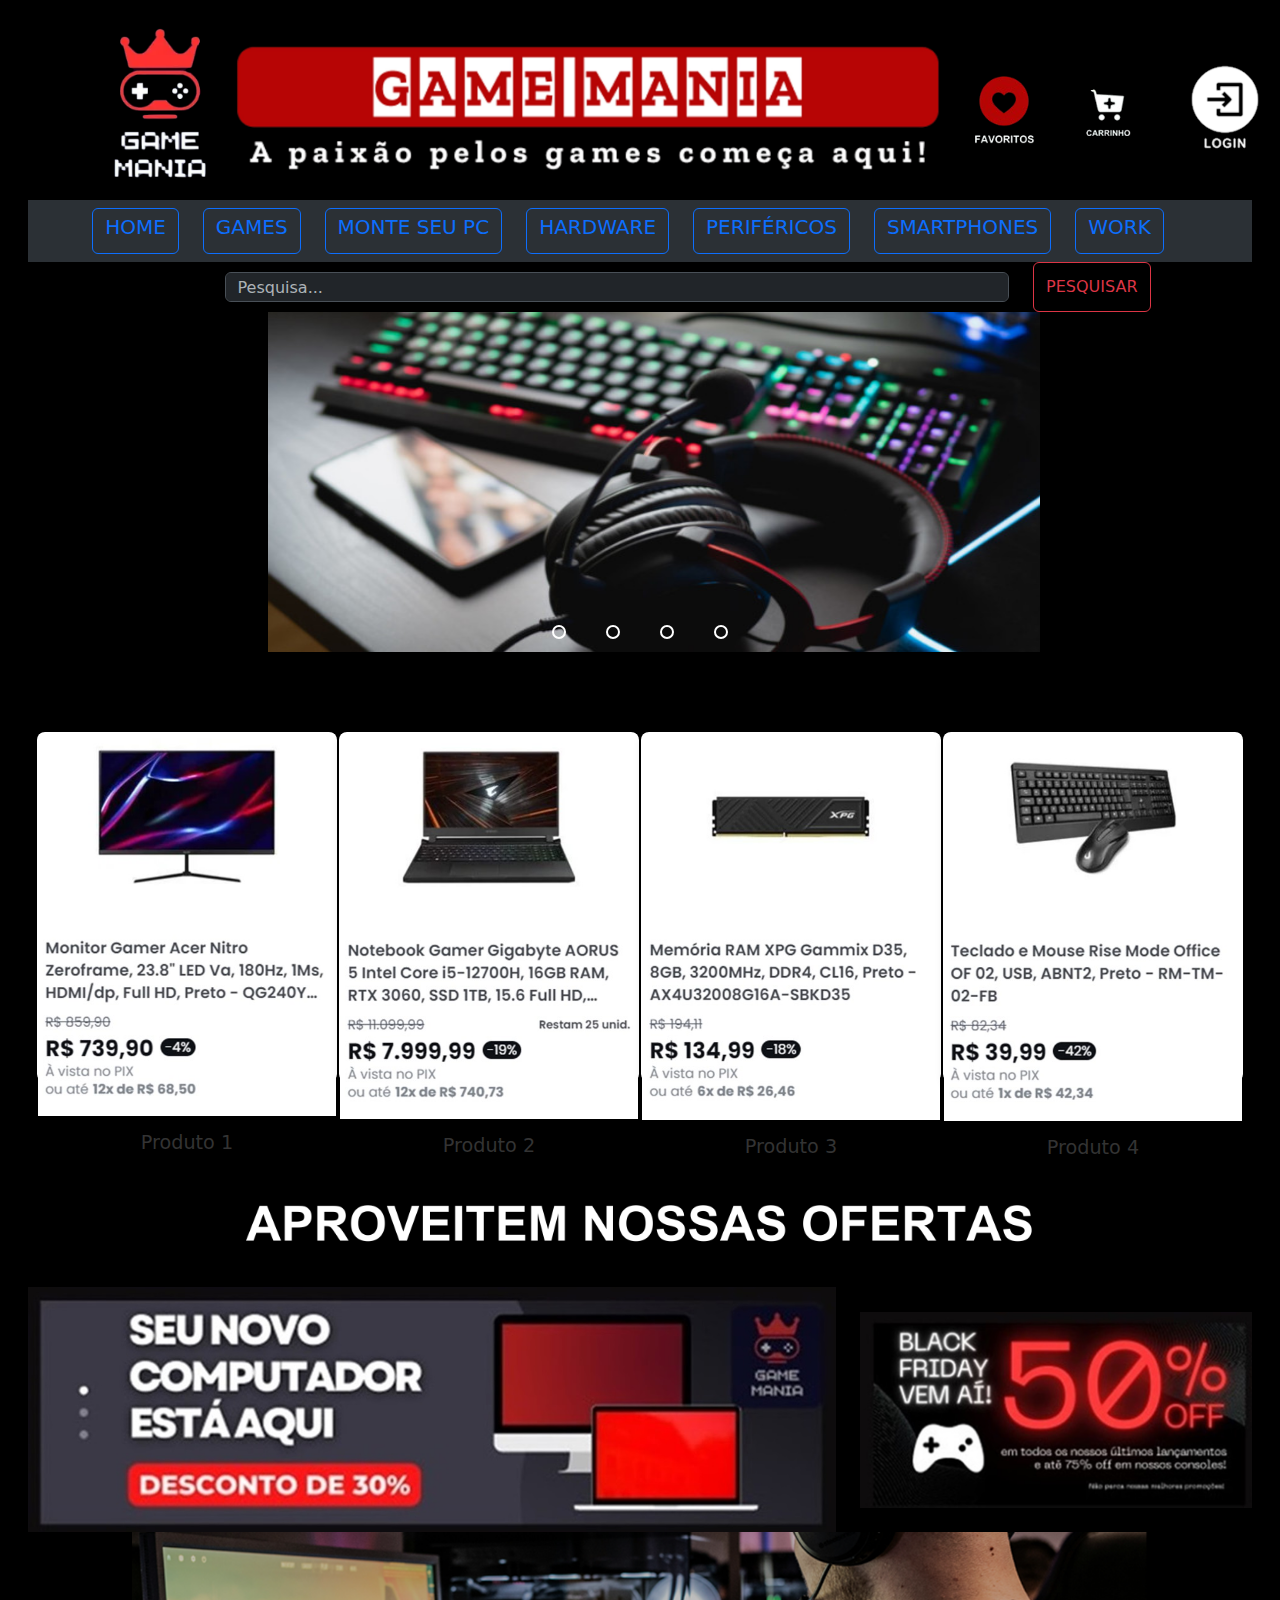
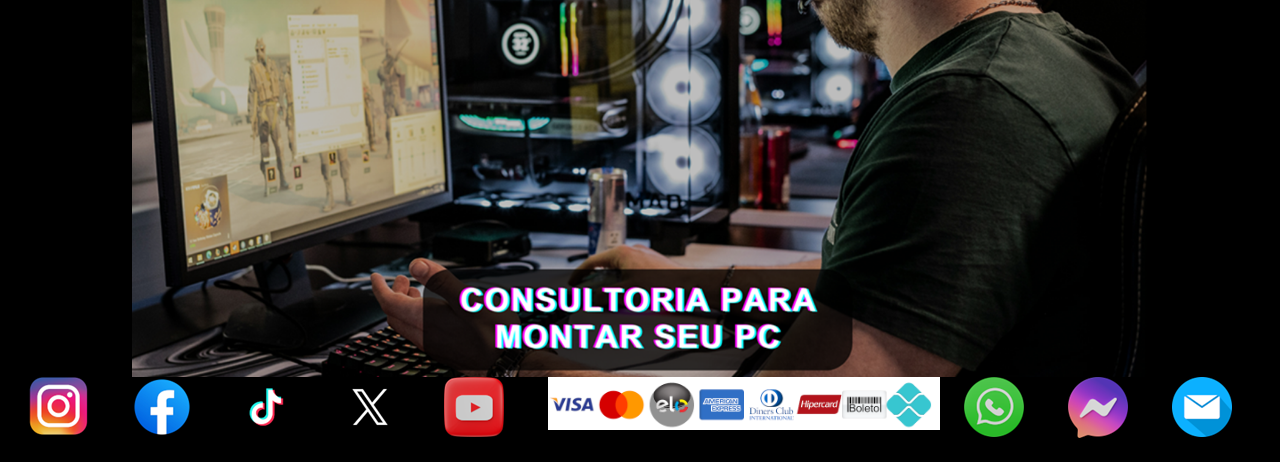
<file: index.html>
<!DOCTYPE html>
<html lang="pt-br" data-bs-theme="dark">

<head>
    <meta charset="utf-8">
    <meta name="viewport" content="width=device-width, initial-scale=1.0">
    <link rel="shortcut icon" href="Img/favicon.ico" type="icone-ico">
    <title>Game Mania</title>
    <meta name="description" content="Game Mania, Loja de Games e Tecnologia.">
    <meta name="keywords" content="Games, PC, Celular, Geek, Tecnologia">
    <meta name="author" content="Dany Cristina">
    <meta name="viewport" content="Width=device-width, initial-scale=1">
    <link href="https://cdn.jsdelivr.net/npm/bootstrap@5.3.3/dist/css/bootstrap.min.css" rel="stylesheet"
        integrity="sha384-QWTKZyjpPEjISv5WaRU9OFeRpok6YctnYmDr5pNlyT2bRjXh0JMhjY6hW+ALEwIH" crossorigin="anonymous">
    <link rel="stylesheet" type="text/css" href="css/style.css">
    <style>
        img:hover {
            opacity: 0.9;
        }
    </style>

</head>

<!--Consegui aplicar a cor preta no background-->
<body class="p-3 mb-2 bg-black">
    <script src="https://cdn.jsdelivr.net/npm/bootstrap@5.3.3/dist/js/bootstrap.bundle.min.js"
        integrity="sha384-YvpcrYf0tY3lHB60NNkmXc5s9fDVZLESaAA55NDzOxhy9GkcIdslK1eN7N6jIeHz"
        crossorigin="anonymous"></script>
    <header>
        <!--Cabeçalho-->
        <div class="container-fluid">
            <div class="row justify-content-md-center">
                <div class="col-2">
                    <a href="index.html" class="logo"><img src="Img/logoGM.png" alt="logo" class="img-fluid"></a>
                    </div>
                <div class="col-7 align-self-center">
                    <img src="Img/slogan.png" class="img-fluid" alt="Imagem responsiva"></a>
                </div>
                <div class="col-1 align-self-center">
                    <a href="construcao.html"><img src="Img/favorito1.png" alt="iconeCab1" class="img-fluid"></a>
                </div>
                <div class="col-1 align-self-center">
                    <div class="cart">
                        <img src="Img/compra1.png" alt="iconeCab2" class="img-fluid">
                        <div class="cart-popup">Sem produtos adicionados no carrinho</div>
                    </div>
                </div>
                <div class="col-1 align-self-center">
                    <div id="loginSection">
                        <!-- Botão de Login ou Imagem do Usuário -->
                        <!-- Botão de Login agora como link -->
                        <a href="login.html" id="loginButton" class="button"><img src="Img/loginButton.png" class="img-fluid"></a>
                    </div>
                </div>
            </div>
        </div>
    </header>

    <!--Menu Responsivo-->
    <div class="container-fluid">
        <nav class="navbar bg-body-tertiary">
            <form class="container-fluid justify-content-md-center">
                <button class="btn btn-outline-primary me-4" type="button"><a class="nav-link" href="index.html">
                        <h5>HOME</h5>
                    </a></button>
                <button class="btn btn-outline-primary me-4" type="button"><a class="nav-link" href="construcao.html">
                        <h5>GAMES</h5>
                    </a></button>
                <button class="btn btn-outline-primary me-4" type="button"><a class="nav-link" href="construcao.html">
                        <h5>MONTE SEU PC</h5>
                    </a></button>
                <button class="btn btn-outline-primary me-4" type="button"><a class="nav-link" href="construcao.html">
                        <h5>HARDWARE</h5>
                    </a></button>
                <button class="btn btn-outline-primary me-4" type="button"><a class="nav-link" href="construcao.html">
                        <h5>PERIFÉRICOS</h5>
                    </a></button>
                <button class="btn btn-outline-primary me-4" type="button"><a class="nav-link" href="construcao.html">
                        <h5>SMARTPHONES</h5>
                    </a></button>
                <button class="btn btn-outline-primary me-4" type="button"><a class="nav-link" href="construcao.html">
                        <h5>WORK</h5>
                    </a></button>
            </form>
        </nav>
    </div>
    <!--Barra de Pesquisa-->
    <div class="container text-center">
        <div class="row justify-content-md-center">
            <div class="col-1"></div>
            <div class="col-10">
                <form class="d-flex" role="search">
                    <input class="form-control me-4" type="text" placeholder="Pesquisa..." id="searchInput" onkeyup="searchProducts()">
                    <button class="btn btn-outline-danger" type="submit">PESQUISAR</button>
                </form>
            </div>
            <div clas="col-1"></div>
        </div>
    </div>
    <!--Carrossel-->
    <div class="container-fluid">
        <div class="row justify-content-md-center">

            <div class="slider">
                <div class="slides">
                    <!--Radio Buttons-->
                    <input type="radio" name="radio-btn" id="radio1">
                    <input type="radio" name="radio-btn" id="radio2">
                    <input type="radio" name="radio-btn" id="radio3">
                    <input type="radio" name="radio-btn" id="radio4">
                    <!--Fim Radio Buttons-->

                    <!--Slides images-->
                    <div class="slide first">
                        <img src="Img/image1.jpg" alt="imagem1" />
                    </div>
                    <div class="slide">
                        <img src="Img/image2.jpg" alt="imagem2" />
                    </div>
                    <div class="slide">
                        <img src="Img/image3.jpg" alt="imagem3" />
                    </div>
                    <div class="slide">
                        <img src="Img/image4.jpg" alt="imagem4" />
                    </div>
                    <!--Fim Slides images-->
                    <!--Navigation auto-->
                    <div class="navigation-auto">
                        <div class="auto-btn1"></div>
                        <div class="auto-btn2"></div>
                        <div class="auto-btn3"></div>
                        <div class="auto-btn4"></div>
                        <!--Fim Navigation auto-->
                    </div>
                </div>
                <div class="manual-navigation">
                    <label for="radio1" class="manual-btn"></label>
                    <label for="radio2" class="manual-btn"></label>
                    <label for="radio3" class="manual-btn"></label>
                    <label for="radio4" class="manual-btn"></label>
                </div>
            </div>
        </div>
    </div>

     <!-- Produtos -->
     <section class="products">
        <div class="products-container" id="productsContainer">
        <div class="card" data-name="Produto 1">
            <img src="Img/oferta1.jpg" alt="Produto 1" class="card-img-top">
            <div class="card-body">
                <h5 class="card-title">Produto 1</h5>
            </div>
        </div>
        <div class="card" data-name="Produto 2">
            <img src="Img/oferta2.jpg" alt="Produto 2" class="card-img-top">
            <div class="card-body">
                <h5 class="card-title">Produto 2</h5>
            </div>
        </div>
        <div class="card" data-name="Produto 3">
            <img src="Img/oferta3.jpg" alt="Produto 3" class="card-img-top">
            <div class="card-body">
                <h5 class="card-title">Produto 3</h5>
            </div>
        </div>
        <div class="card" data-name="Produto 4">
            <img src="Img/oferta4.jpg" alt="Produto 4" class="card-img-top">
            <div class="card-body">
                <h5 class="card-title">Produto 4</h5>
            </div>
        </div>
        <!-- Coloquei os códigos de acordo com o exemplo da aula para a funcionalidade da barra de pesquisa, mas ainda não está funcionando -->
    </div>
    </section>

    <!--Ofertas com o Bootstrap -->
    <div class="container-fluid">
        <div class="row justify-content-md-center">
            <div class="col-2"></div>
            <div class="col-8">
                <img src="Img/ofertatitulo.png" alt="ofertatitulo" class="img-fluid">
            </div>
            <div class="col-2"></div>
        </div>
    </div>
      
    <!--Banners com o bootstrap-->
    <div class="container-fluid">
        <div class="row justify-content-md-center">
            <div class="col-8 align-self-center">
                <img src="Img/banner2.jpg" alt="banner2" class="img-fluid">
            </div>
            <div class="col-4 align-self-center">
                <img src="Img/banner3.jpg" alt="banner3" class="img-fluid">
            </div>
        </div>
    </div>

    <!--Atualizei o banner de montagem de pc e coloquei as ofertas entre ele e os outros banners-->
    <div class="container-fluid">
        <div class="row justify-content-md-center">
            <div class="col-1"></div>
            <div class="col-10">
                <img src="Img/montarpc.png" alt="montarpc" class="img-fluid">
            </div>
            <div class="col-1"></div>
        </div>
    </div>
    
      <footer>
        <!--Rodapé com os icones clicáveis-->
        <div class="container-fluid">
            <div class="row justify-content-md-center">
                <div class="col-1">
                    <a href="https://www.instagram.com/" target="_blank"><img src="Img/icon_insta.png" alt="logo" class="img-fluid"></a>
                </div>
                <div class="col-1">
                    <a href="https://web.facebook.com/login/?locale=pt_BR&_rdc=1&_rdr#" target="_blank"><img src="Img/icon_face.png" alt="logo" class="img-fluid"></a>
                </div>
                <div class="col-1">
                    <a href="https://www.tiktok.com/login?lang=pt-BR&redirect_url=https%3A%2F%2Fwww.tiktok.com%2Fupload%3Flang%3Dpt-BR" target="_blank"><img src="Img/icon_Tiktok.png" alt="logo" class="img-fluid"></a>
                </div>
                <div class="col-1">
                    <a href="https://x.com/i/flow/login?input_flow_data=%7B%22requested_variant%22%3A%22eyJteCI6IjIifQ%3D%3D%22%7D" target="_blank"><img src="Img/icon_TwiterX.png" alt="logo" class="img-fluid"></a>
                </div>
                <div class="col-1">
                    <a href="https://www.youtube.com/" target="_blank"><img src="Img/icon_Youtube.png" alt="logo" class="img-fluid"></a>
                </div>
                <div class="col-4">
                    <img src="Img/Formas de Pag.png" class="img-fluid" alt="Imagem responsiva">
                </div>
                <div class="col-1 align-self-center">
                    <a href="https://web.whatsapp.com/" target="_blank"><img src="Img/icon_WhatsApp.png" alt="iconeCab" class="img-fluid"></a>
                </div>
                <div class="col-1 align-self-center">
                    <a href="https://www.messenger.com/login/password/" target="_blank"><img src="Img/icon_Messenger.png" alt="iconeCab1" class="img-fluid"></a>
                </div>
                <div class="col-1 align-self-center">
                    <a href="https://accounts.google.com/AccountChooser/signinchooser?service=mail&continue=https%3A%2F%2Fmail.google.com%2Fmail%2F&flowName=GlifWebSignIn&flowEntry=AccountChooser&ec=asw-gmail-globalnav-signin&ddm=1" target="_blank"><img src="Img/icon_Mail.png" alt="iconeCab2" class="img-fluid"></a>
                </div>
            </div>
        </div>
    </footer>


    <script src="https://code.jquery.com/jquery-3.6.0.min.js"></script>
    <script src="js/script.js"></script>
</body>

</html>
</file>
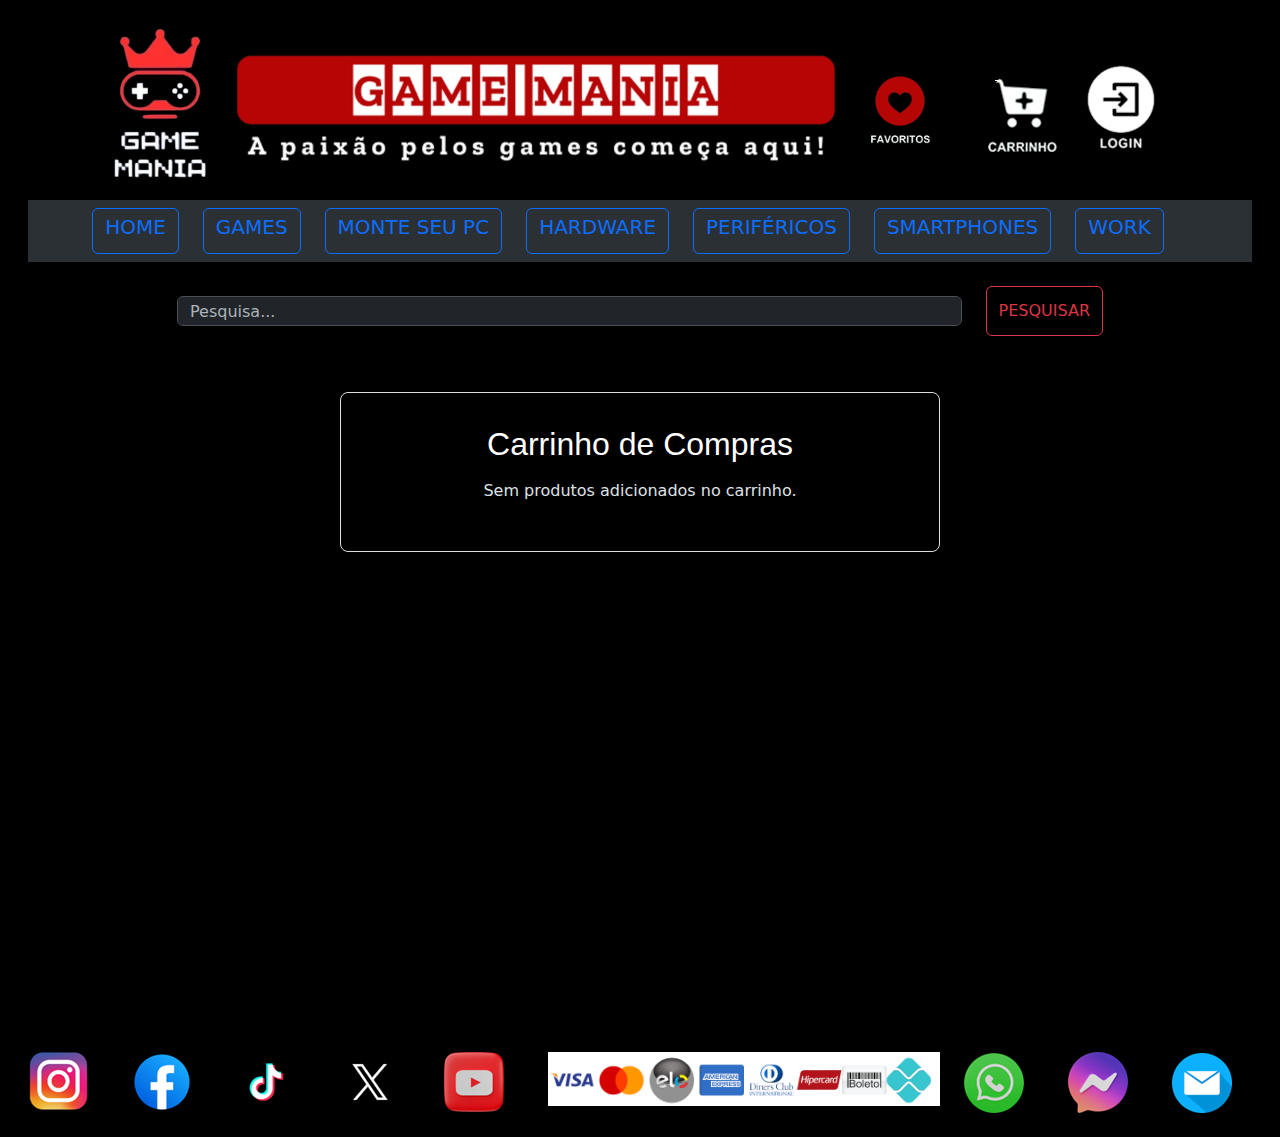
<file: cart.html>
<!DOCTYPE html>
<html lang="pt-br" data-bs-theme="dark">

<head>
    <meta charset="utf-8">
    <meta name="viewport" content="width=device-width, initial-scale=1.0">
    <link rel="shortcut icon" href="Img/favicon.ico" type="icone-ico">
    <title>Game Mania</title>
    <meta name="description" content="Game Mania, Loja de Games e Tecnologia.">
    <meta name="keywords" content="Games, PC, Celular, Geek, Tecnologia">
    <meta name="author" content="Dany Cristina">
    <meta name="viewport" content="Width=device-width, initial-scale=1">
    <link href="https://cdn.jsdelivr.net/npm/bootstrap@5.3.3/dist/css/bootstrap.min.css" rel="stylesheet"
        integrity="sha384-QWTKZyjpPEjISv5WaRU9OFeRpok6YctnYmDr5pNlyT2bRjXh0JMhjY6hW+ALEwIH" crossorigin="anonymous">
    <link rel="stylesheet" type="text/css" href="css/style.css">
    <style>
        img:hover {
            opacity: 0.9;
        }
    </style>

</head>

<!--Consegui aplicar a cor preta no background-->

<body class="p-3 mb-2 bg-black">
    <script src="https://cdn.jsdelivr.net/npm/bootstrap@5.3.3/dist/js/bootstrap.bundle.min.js"
        integrity="sha384-YvpcrYf0tY3lHB60NNkmXc5s9fDVZLESaAA55NDzOxhy9GkcIdslK1eN7N6jIeHz"
        crossorigin="anonymous"></script>    <header>
        <!--Cabeçalho-->
        <div class="container-fluid">
            <div class="row justify-content-md-center">
                <div class="col-2">
                    <a href="index.html" class="logo"><img src="Img/logoGM.png" alt="logo" class="img-fluid"></a>
                    </div>
                <div class="col-6 align-self-center">
                    <img src="Img/slogan.png" class="img-fluid" alt="Imagem responsiva"></a>
                </div>
                <div class="col-1 align-self-center">
                    <a href="construcao.html"><img src="Img/favorito1.png" alt="iconeCab1" class="img-fluid"></a>
                </div>
                <div class="col-1 align-self-center">
                    <div class="cart">
                        <img src="Img/compra1.png">
                        <div class="cart-popup">Sem produtos adicionados no carrinho</div>
                    </div>
                </div>
                <div class="col-2 align-self-center">
                    <div id="loginSection">
                        <!-- Botão de Login ou Imagem do Usuário -->
                        <!-- Botão de Login agora como link -->
                        <a href="login.html" id="loginButton" class="button"><img src="Img/loginButton.png"></a>
                    </div>
                </div>
            </div>
        </div>
    </header>

    <!--Fiz essa outra opção de menu porque a outra não ficou responsiva, tentei modificar para que ficasse, mas não consegui-->
    <!--Essa opção de menu não consegui ainda colocar a pesquisa na lateral, estou tentando-->
    <div class="container-fluid">
        <nav class="navbar bg-body-tertiary">
            <form class="container-fluid justify-content-md-center">
                <button class="btn btn-outline-primary me-4" type="button"><a class="nav-link" href="index.html">
                        <h5>HOME</h5>
                    </a></button>
                <button class="btn btn-outline-primary me-4" type="button"><a class="nav-link" href="construcao.html">
                        <h5>GAMES</h5>
                    </a></button>
                <button class="btn btn-outline-primary me-4" type="button"><a class="nav-link" href="construcao.html">
                        <h5>MONTE SEU PC</h5>
                    </a></button>
                <button class="btn btn-outline-primary me-4" type="button"><a class="nav-link" href="construcao.html">
                        <h5>HARDWARE</h5>
                    </a></button>
                <button class="btn btn-outline-primary me-4" type="button"><a class="nav-link" href="construcao.html">
                        <h5>PERIFÉRICOS</h5>
                    </a></button>
                <button class="btn btn-outline-primary me-4" type="button"><a class="nav-link" href="construcao.html">
                        <h5>SMARTPHONES</h5>
                    </a></button>
                <button class="btn btn-outline-primary me-4" type="button"><a class="nav-link" href="construcao.html">
                        <h5>WORK</h5>
                    </a></button>
            </form>
        </nav>
    </div>
    <br>
    <div class="container text-center">
        <div class="row justify-content-md-center">
            <div clas="col-1"></div>
            <div class="col-10">
                <form class="d-flex" role="search">
                    <input class="form-control me-4" type="search" placeholder="Pesquisa..." aria-label="Search">
                    <button class="btn btn-outline-danger" type="submit">PESQUISAR</button>
                </form>
            </div>
            <div clas="col-1"></div>
        </div>
    </div>
    <br>

     <!-- Conteúdo do Carrinho -->
     <div class="cart-container">
        <h2>Carrinho de Compras</h2>
        <p>Sem produtos adicionados no carrinho.</p>
    </div>

        <footer>
        <!--Rodapé com os icones clicáveis-->
        <div class="container-fluid">
            <div class="row justify-content-md-center">
                <div class="col-1">
                    <a href="https://www.instagram.com/" target="_blank"><img src="Img/icon_insta.png" alt="logo" class="img-fluid"></a>
                </div>
                <div class="col-1">
                    <a href="https://web.facebook.com/login/?locale=pt_BR&_rdc=1&_rdr#" target="_blank"><img src="Img/icon_face.png" alt="logo" class="img-fluid"></a>
                </div>
                <div class="col-1">
                    <a href="https://www.tiktok.com/login?lang=pt-BR&redirect_url=https%3A%2F%2Fwww.tiktok.com%2Fupload%3Flang%3Dpt-BR" target="_blank"><img src="Img/icon_Tiktok.png" alt="logo" class="img-fluid"></a>
                </div>
                <div class="col-1">
                    <a href="https://x.com/i/flow/login?input_flow_data=%7B%22requested_variant%22%3A%22eyJteCI6IjIifQ%3D%3D%22%7D" target="_blank"><img src="Img/icon_TwiterX.png" alt="logo" class="img-fluid"></a>
                </div>
                <div class="col-1">
                    <a href="https://www.youtube.com/" target="_blank"><img src="Img/icon_Youtube.png" alt="logo" class="img-fluid"></a>
                </div>
                <div class="col-4">
                    <img src="Img/Formas de Pag.png" class="img-fluid" alt="Imagem responsiva">
                </div>
                <div class="col-1 align-self-center">
                    <a href="https://web.whatsapp.com/" target="_blank"><img src="Img/icon_WhatsApp.png" alt="iconeCab" class="img-fluid"></a>
                </div>
                <div class="col-1 align-self-center">
                    <a href="https://www.messenger.com/login/password/" target="_blank"><img src="Img/icon_Messenger.png" alt="iconeCab1" class="img-fluid"></a>
                </div>
                <div class="col-1 align-self-center">
                    <a href="https://accounts.google.com/AccountChooser/signinchooser?service=mail&continue=https%3A%2F%2Fmail.google.com%2Fmail%2F&flowName=GlifWebSignIn&flowEntry=AccountChooser&ec=asw-gmail-globalnav-signin&ddm=1" target="_blank"><img src="Img/icon_Mail.png" alt="iconeCab2" class="img-fluid"></a>
                </div>
            </div>
        </div>
    </footer>


    </div>
    <script src="https://code.jquery.com/jquery-3.6.0.min.js"></script>
    <script src="js/script.js"></script>
</body>

</html>
</file>
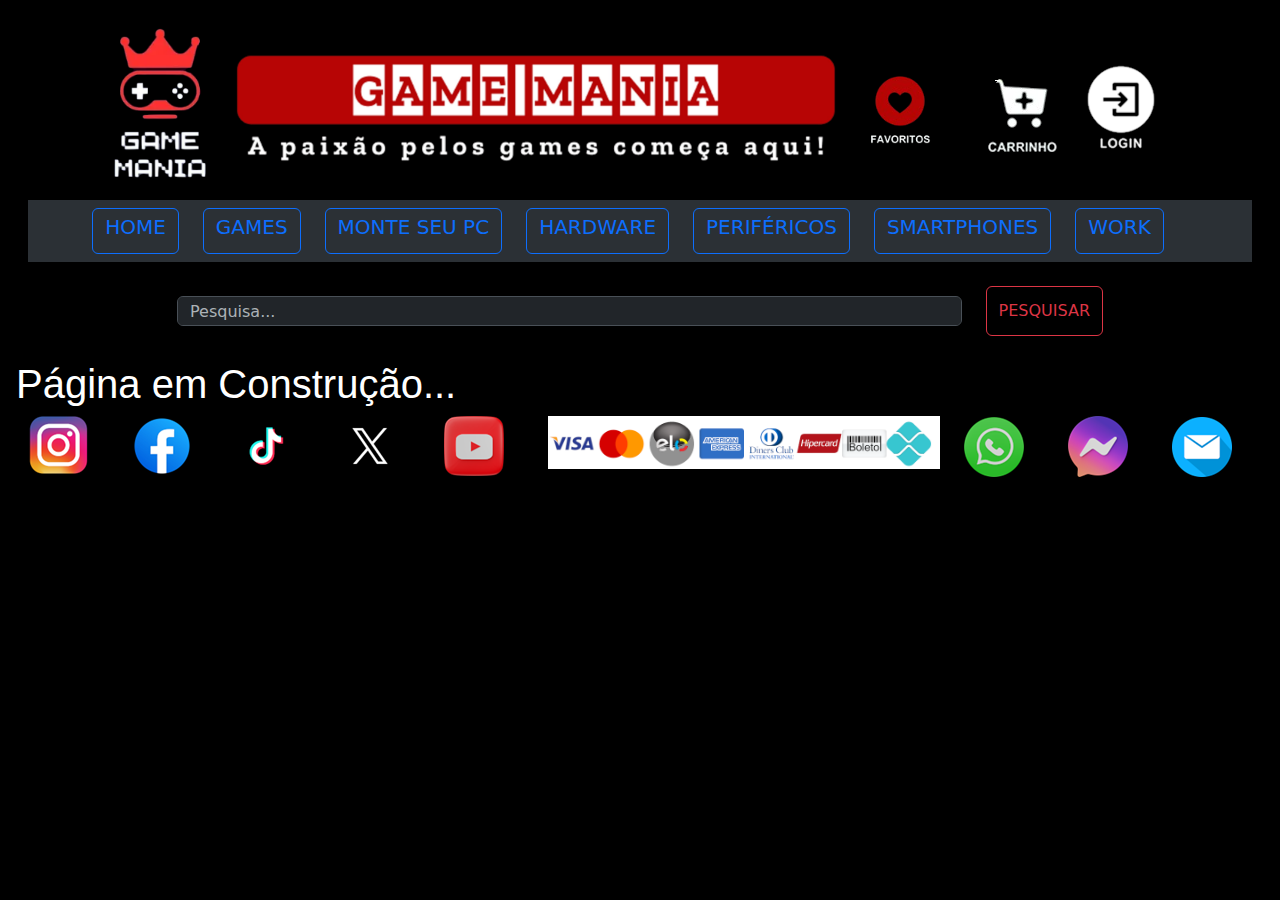
<file: construcao.html>
<!DOCTYPE html>
<html lang="pt-br" data-bs-theme="dark">

<head>
    <meta charset="utf-8">
    <meta name="viewport" content="width=device-width, initial-scale=1.0">
    <link rel="shortcut icon" href="Img/favicon.ico" type="icone-ico">
    <title>Game Mania</title>
    <meta name="description" content="Game Mania, Loja de Games e Tecnologia.">
    <meta name="keywords" content="Games, PC, Celular, Geek, Tecnologia">
    <meta name="author" content="Dany Cristina">
    <meta name="viewport" content="Width=device-width, initial-scale=1">
    <link href="https://cdn.jsdelivr.net/npm/bootstrap@5.3.3/dist/css/bootstrap.min.css" rel="stylesheet"
        integrity="sha384-QWTKZyjpPEjISv5WaRU9OFeRpok6YctnYmDr5pNlyT2bRjXh0JMhjY6hW+ALEwIH" crossorigin="anonymous">
    <link rel="stylesheet" type="text/css" href="css/style.css">
    <style>
        img:hover {
            opacity: 0.9;
        }
    </style>

</head>

<!--Consegui aplicar a cor preta no background-->

<body class="p-3 mb-2 bg-black">
    <script src="https://cdn.jsdelivr.net/npm/bootstrap@5.3.3/dist/js/bootstrap.bundle.min.js"
        integrity="sha384-YvpcrYf0tY3lHB60NNkmXc5s9fDVZLESaAA55NDzOxhy9GkcIdslK1eN7N6jIeHz"
        crossorigin="anonymous"></script>    <header>
        <!--Cabeçalho-->
        <div class="container-fluid">
            <div class="row justify-content-md-center">
                <div class="col-2">
                    <a href="index.html" class="logo"><img src="Img/logoGM.png" alt="logo" class="img-fluid"></a>
                    </div>
                <div class="col-6 align-self-center">
                    <img src="Img/slogan.png" class="img-fluid" alt="Imagem responsiva"></a>
                </div>
                <div class="col-1 align-self-center">
                    <a href="construcao.html"><img src="Img/favorito1.png" alt="iconeCab1" class="img-fluid"></a>
                </div>
                <div class="col-1 align-self-center">
                    <div class="cart">
                        <img src="Img/compra1.png">
                        <div class="cart-popup">Sem produtos adicionados no carrinho</div>
                    </div>
                </div>
                <div class="col-2 align-self-center">
                    <div id="loginSection">
                        <!-- Botão de Login ou Imagem do Usuário -->
                        <!-- Botão de Login agora como link -->
                        <a href="login.html" id="loginButton" class="button"><img src="Img/loginButton.png"></a>
                    </div>
                </div>
            </div>
        </div>
    </header>

    <!--Fiz essa outra opção de menu porque a outra não ficou responsiva, tentei modificar para que ficasse, mas não consegui-->
    <!--Essa opção de menu não consegui ainda colocar a pesquisa na lateral, estou tentando-->
    <div class="container-fluid">
        <nav class="navbar bg-body-tertiary">
            <form class="container-fluid justify-content-md-center">
                <button class="btn btn-outline-primary me-4" type="button"><a class="nav-link" href="index.html">
                        <h5>HOME</h5>
                    </a></button>
                <button class="btn btn-outline-primary me-4" type="button"><a class="nav-link" href="construcao.html">
                        <h5>GAMES</h5>
                    </a></button>
                <button class="btn btn-outline-primary me-4" type="button"><a class="nav-link" href="construcao.html">
                        <h5>MONTE SEU PC</h5>
                    </a></button>
                <button class="btn btn-outline-primary me-4" type="button"><a class="nav-link" href="construcao.html">
                        <h5>HARDWARE</h5>
                    </a></button>
                <button class="btn btn-outline-primary me-4" type="button"><a class="nav-link" href="construcao.html">
                        <h5>PERIFÉRICOS</h5>
                    </a></button>
                <button class="btn btn-outline-primary me-4" type="button"><a class="nav-link" href="construcao.html">
                        <h5>SMARTPHONES</h5>
                    </a></button>
                <button class="btn btn-outline-primary me-4" type="button"><a class="nav-link" href="construcao.html">
                        <h5>WORK</h5>
                    </a></button>
            </form>
        </nav>
    </div>
    <br>
    <div class="container text-center">
        <div class="row justify-content-md-center">
            <div clas="col-1"></div>
            <div class="col-10">
                <form class="d-flex" role="search">
                    <input class="form-control me-4" type="search" placeholder="Pesquisa..." aria-label="Search">
                    <button class="btn btn-outline-danger" type="submit">PESQUISAR</button>
                </form>
            </div>
            <div clas="col-1"></div>
        </div>
    </div>
    <br>
        <h1>Página em Construção...</h1>    <footer>
        <!--Rodapé com os icones clicáveis-->
        <div class="container-fluid">
            <div class="row justify-content-md-center">
                <div class="col-1">
                    <a href="https://www.instagram.com/" target="_blank"><img src="Img/icon_insta.png" alt="logo" class="img-fluid"></a>
                </div>
                <div class="col-1">
                    <a href="https://web.facebook.com/login/?locale=pt_BR&_rdc=1&_rdr#" target="_blank"><img src="Img/icon_face.png" alt="logo" class="img-fluid"></a>
                </div>
                <div class="col-1">
                    <a href="https://www.tiktok.com/login?lang=pt-BR&redirect_url=https%3A%2F%2Fwww.tiktok.com%2Fupload%3Flang%3Dpt-BR" target="_blank"><img src="Img/icon_Tiktok.png" alt="logo" class="img-fluid"></a>
                </div>
                <div class="col-1">
                    <a href="https://x.com/i/flow/login?input_flow_data=%7B%22requested_variant%22%3A%22eyJteCI6IjIifQ%3D%3D%22%7D" target="_blank"><img src="Img/icon_TwiterX.png" alt="logo" class="img-fluid"></a>
                </div>
                <div class="col-1">
                    <a href="https://www.youtube.com/" target="_blank"><img src="Img/icon_Youtube.png" alt="logo" class="img-fluid"></a>
                </div>
                <div class="col-4">
                    <img src="Img/Formas de Pag.png" class="img-fluid" alt="Imagem responsiva">
                </div>
                <div class="col-1 align-self-center">
                    <a href="https://web.whatsapp.com/" target="_blank"><img src="Img/icon_WhatsApp.png" alt="iconeCab" class="img-fluid"></a>
                </div>
                <div class="col-1 align-self-center">
                    <a href="https://www.messenger.com/login/password/" target="_blank"><img src="Img/icon_Messenger.png" alt="iconeCab1" class="img-fluid"></a>
                </div>
                <div class="col-1 align-self-center">
                    <a href="https://accounts.google.com/AccountChooser/signinchooser?service=mail&continue=https%3A%2F%2Fmail.google.com%2Fmail%2F&flowName=GlifWebSignIn&flowEntry=AccountChooser&ec=asw-gmail-globalnav-signin&ddm=1" target="_blank"><img src="Img/icon_Mail.png" alt="iconeCab2" class="img-fluid"></a>
                </div>
            </div>
        </div>
    </footer>
        <script src="https://code.jquery.com/jquery-3.6.0.min.js"></script>
        <script src="js/script.js"></script>
    </body>
</html>
</file>
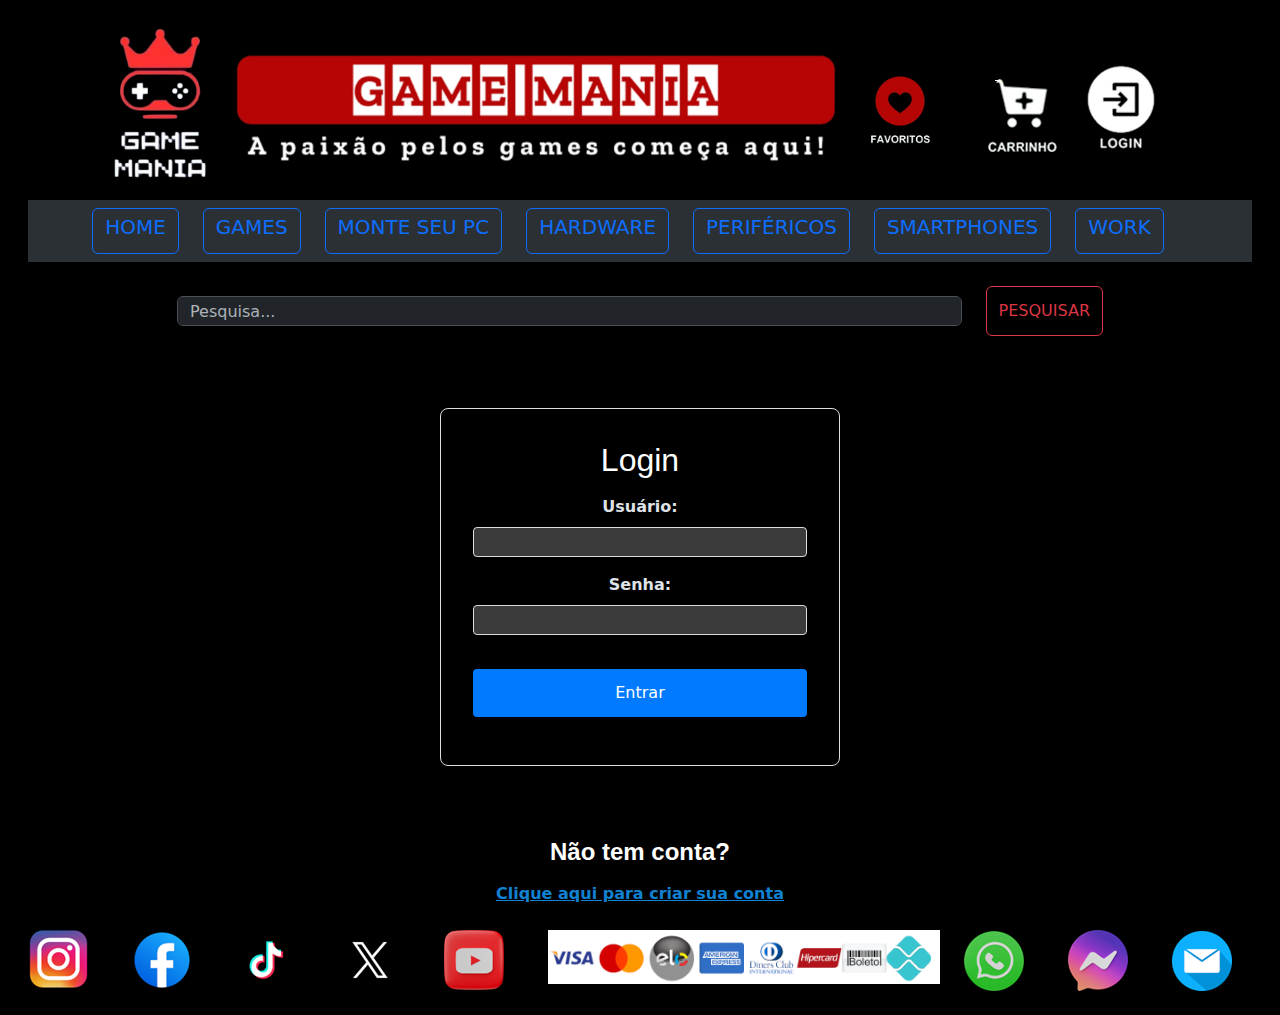
<file: login.html>
<!DOCTYPE html>
<html lang="pt-br" data-bs-theme="dark">

<head>
    <meta charset="utf-8">
    <meta name="viewport" content="width=device-width, initial-scale=1.0">
    <link rel="shortcut icon" href="Img/favicon.ico" type="icone-ico">
    <title>Game Mania</title>
    <meta name="description" content="Game Mania, Loja de Games e Tecnologia.">
    <meta name="keywords" content="Games, PC, Celular, Geek, Tecnologia">
    <meta name="author" content="Dany Cristina">
    <meta name="viewport" content="Width=device-width, initial-scale=1">
    <link href="https://cdn.jsdelivr.net/npm/bootstrap@5.3.3/dist/css/bootstrap.min.css" rel="stylesheet"
        integrity="sha384-QWTKZyjpPEjISv5WaRU9OFeRpok6YctnYmDr5pNlyT2bRjXh0JMhjY6hW+ALEwIH" crossorigin="anonymous">
    <link rel="stylesheet" type="text/css" href="css/style.css">
    <style>
        img:hover {
            opacity: 0.9;
        }
    </style>

</head>

<!--Consegui aplicar a cor preta no background-->

<body class="p-3 mb-2 bg-black">
    <script src="https://cdn.jsdelivr.net/npm/bootstrap@5.3.3/dist/js/bootstrap.bundle.min.js"
        integrity="sha384-YvpcrYf0tY3lHB60NNkmXc5s9fDVZLESaAA55NDzOxhy9GkcIdslK1eN7N6jIeHz"
        crossorigin="anonymous"></script>    <header>
        <!--Cabeçalho-->
        <div class="container-fluid">
            <div class="row justify-content-md-center">
                <div class="col-2">
                    <a href="index.html" class="logo"><img src="Img/logoGM.png" alt="logo" class="img-fluid"></a>
                    </div>
                <div class="col-6 align-self-center">
                    <img src="Img/slogan.png" class="img-fluid" alt="Imagem responsiva"></a>
                </div>
                <div class="col-1 align-self-center">
                    <a href="construcao.html"><img src="Img/favorito1.png" alt="iconeCab1" class="img-fluid"></a>
                </div>
                <div class="col-1 align-self-center">
                    <div class="cart">
                        <img src="Img/compra1.png">
                        <div class="cart-popup">Sem produtos adicionados no carrinho</div>
                    </div>
                </div>
                <div class="col-2 align-self-center">
                    <div id="loginSection">
                        <!-- Botão de Login ou Imagem do Usuário -->
                        <!-- Botão de Login agora como link -->
                        <a href="login.html" id="loginButton" class="button"><img src="Img/loginButton.png"></a>
                    </div>
                </div>
            </div>
        </div>
    </header>

    <!--Fiz essa outra opção de menu porque a outra não ficou responsiva, tentei modificar para que ficasse, mas não consegui-->
    <!--Essa opção de menu não consegui ainda colocar a pesquisa na lateral, estou tentando-->
    <div class="container-fluid">
        <nav class="navbar bg-body-tertiary">
            <form class="container-fluid justify-content-md-center">
                <button class="btn btn-outline-primary me-4" type="button"><a class="nav-link" href="index.html">
                        <h5>HOME</h5>
                    </a></button>
                <button class="btn btn-outline-primary me-4" type="button"><a class="nav-link" href="games.html">
                        <h5>GAMES</h5>
                    </a></button>
                <button class="btn btn-outline-primary me-4" type="button"><a class="nav-link" href="montar.html">
                        <h5>MONTE SEU PC</h5>
                    </a></button>
                <button class="btn btn-outline-primary me-4" type="button"><a class="nav-link" href="hardware.html">
                        <h5>HARDWARE</h5>
                    </a></button>
                <button class="btn btn-outline-primary me-4" type="button"><a class="nav-link" href="perifericos.html">
                        <h5>PERIFÉRICOS</h5>
                    </a></button>
                <button class="btn btn-outline-primary me-4" type="button"><a class="nav-link" href="celulares.html">
                        <h5>SMARTPHONES</h5>
                    </a></button>
                <button class="btn btn-outline-primary me-4" type="button"><a class="nav-link" href="hoffice.html">
                        <h5>WORK</h5>
                    </a></button>
            </form>
        </nav>
    </div>
    <br>
    <div class="container text-center">
        <div class="row justify-content-md-center">
            <div clas="col-1"></div>
            <div class="col-10">
                <form class="d-flex" role="search">
                    <input class="form-control me-4" type="search" placeholder="Pesquisa..." aria-label="Search">
                    <button class="btn btn-outline-danger" type="submit">PESQUISAR</button>
                </form>
            </div>
            <div clas="col-1"></div>
        </div>
    </div>
    <br>
        
                <div class="login-container">
                    <h2>Login</h2>
                    <form id="loginForm">
                        <label for="username">Usuário:</label>
                        <input type="text" id="username" name="username" required>
            
                        <label for="password">Senha:</label>
                        <input type="password" id="password" name="password" required>
            
                        <button type="submit">Entrar</button>
                        <p id="loginMessage" class="error-message"></p>
                    </form>
                </div>

                <br>

        <div class="conta">
            <p class="paragrafoConta">Não tem conta?</p> 
        </div>
        <div class="conta">
            <a class="link" href="index.html"><strong>Clique aqui para criar sua conta</strong></a>
        </div>

        <br>
    
            <footer>
        <!--Rodapé com os icones clicáveis-->
        <div class="container-fluid">
            <div class="row justify-content-md-center">
                <div class="col-1">
                    <a href="https://www.instagram.com/" target="_blank"><img src="Img/icon_insta.png" alt="logo" class="img-fluid"></a>
                </div>
                <div class="col-1">
                    <a href="https://web.facebook.com/login/?locale=pt_BR&_rdc=1&_rdr#" target="_blank"><img src="Img/icon_face.png" alt="logo" class="img-fluid"></a>
                </div>
                <div class="col-1">
                    <a href="https://www.tiktok.com/login?lang=pt-BR&redirect_url=https%3A%2F%2Fwww.tiktok.com%2Fupload%3Flang%3Dpt-BR" target="_blank"><img src="Img/icon_Tiktok.png" alt="logo" class="img-fluid"></a>
                </div>
                <div class="col-1">
                    <a href="https://x.com/i/flow/login?input_flow_data=%7B%22requested_variant%22%3A%22eyJteCI6IjIifQ%3D%3D%22%7D" target="_blank"><img src="Img/icon_TwiterX.png" alt="logo" class="img-fluid"></a>
                </div>
                <div class="col-1">
                    <a href="https://www.youtube.com/" target="_blank"><img src="Img/icon_Youtube.png" alt="logo" class="img-fluid"></a>
                </div>
                <div class="col-4">
                    <img src="Img/Formas de Pag.png" class="img-fluid" alt="Imagem responsiva">
                </div>
                <div class="col-1 align-self-center">
                    <a href="https://web.whatsapp.com/" target="_blank"><img src="Img/icon_WhatsApp.png" alt="iconeCab" class="img-fluid"></a>
                </div>
                <div class="col-1 align-self-center">
                    <a href="https://www.messenger.com/login/password/" target="_blank"><img src="Img/icon_Messenger.png" alt="iconeCab1" class="img-fluid"></a>
                </div>
                <div class="col-1 align-self-center">
                    <a href="https://accounts.google.com/AccountChooser/signinchooser?service=mail&continue=https%3A%2F%2Fmail.google.com%2Fmail%2F&flowName=GlifWebSignIn&flowEntry=AccountChooser&ec=asw-gmail-globalnav-signin&ddm=1" target="_blank"><img src="Img/icon_Mail.png" alt="iconeCab2" class="img-fluid"></a>
                </div>
            </div>
        </div>
    </footer>

        
        <script src="https://code.jquery.com/jquery-3.6.0.min.js"></script>
        <script src="js/login.js"></script>
    </body>
    

</html>
</file>
<file: css/style.css>
.body{
    background-color: black;
}
.cab{
    align-items: center;
    display: flex;
}
.logo{
    width:180px; 
    height:180px;
    margin-left: 40px;
}
.slogan{
    width:900px; 
    height:200px;
    margin-left: 60px;
    margin-right: 30px;
}
.iconeCab{
    width: 80px;
    height: 80px;
    margin-left: 15px;
    margin-right: 15px;
}
.iconeCab1{
    width: 80px;
    height: 80px;
    margin-left: 10px;
    margin-right: 10px;
}
.iconeCab2{
    width: 80px;
    height: 80px;
    margin-left: 15px;
    margin-right: 15px;
}
.buscar{
    font: normal bold 15pt Arial Helvetica;
    color: white;
    font-family: Arial, Helvetica, sans-serif;
}
.pesquisa{
    display: flex;
    justify-content: center;
}
#search{
    background-color:white;
    border:solid 1px;
    border-radius:5px;
    width:400px;
    margin-left: 10px;
    margin-right: 5px;
}
#divBusca{
    display: flex;
    justify-content: center;
    vertical-align: middle;
  }
  
  #txtBusca{
    float:left;
    background-color:transparent;
    padding-left:5px;
    font-size:18px;
    border:none;
    height:32px;
    width:260px;
    vertical-align: middle;
  }
 
.menu{
    text-decoration: none;
    width: 100%;
    height: 60px;
    background-color:#1181D1;
    justify-content: center;
    display: flex;
}
.linkMenu{
    text-decoration: none;
    margin: 8px 10px 10px 10px;
    color:white;
    font-weight: bold;
    font-family: Arial, Helvetica, sans-serif;
    background-color:#B60505;
    border-radius: 10px;
    font-size: 16pt;
    align-items: center;
    text-align: center;
    vertical-align: middle;
    padding: 8px;
}
    
.banner{
    justify-content: center;
    padding: 20px;
}
    
h1{
    font: normal bold Arial Helvetica;
    color: white;
    font-family: Arial, Helvetica, sans-serif;
}
h2{
    font: normal bold Arial Helvetica;
    color: white;
    font-family: Arial, Helvetica, sans-serif;
}
.button{
    font: normal bold 15pt Arial;
    color: white;
}

.login{
    box-sizing: border-box;
    width: 100%;
    height: 100%;
    text-align: center;
}
/* 
form{
    width: 300px;
    margin: 200px auto;
    text-align: center;
}
*/
input{
    display: block;
    margin: 10px auto;
    width: 250px;
    height: 30px;
}

.paragrafo{
    font: normal bold 20pt Arial Helvetica;
    color: white;
    font-family: Arial, Helvetica, sans-serif;
}

.paragrafoConta{
    font: normal bold 18pt Arial Helvetica;
    color: white;
    font-family: Arial, Helvetica, sans-serif;
}

.conta{
    justify-content: center;
    align-items: center;
    display: flex;
}

.link{
    color:#1181D1;
}
.ofertas{
    justify-content: center;
    display: flex;
    margin-top: 5px;
    margin-bottom: 5px;
}
#oferta1{
    padding: 20px;
    border-radius: 20px;
    width: 320px;
    height: 490px;
}
#oferta2{
    padding: 20px;
    border-radius: 20px;
    width: 320px;
    height: 490px;
}
#oferta3{
    padding: 20px;
    border-radius: 20px;
    width: 320px;
    height: 490px;
}
#oferta4{
    padding: 20px;
    border-radius: 20px;
    width: 320px;
    height: 490px;
}
.slider{
    margin: 0 auto;
    width: 800px;
    height: 400px;
    overflow: hidden;
    display: flex;
    justify-content: center;
    align-items: center;
}

.slides{
    width: 400%;
    height: 400px;
    display: flex;
}
.slides input{
    display: none;
}
.slide{
    width: 25%;
    position: relative;
    transition: 3s;
}
.slide img{
    width: 800px;
    height: 340px;
}
.manual-navigation{
    position: absolute;
    width: 700px;
    margin-top: 240px;
    display: flex;
    justify-content: center;
}
.manual-btn{
    border: 2px solid #fff;
    padding: 5px;
    border-radius: 10px;
    cursor: pointer;
    transition: 1s;
}
.manual-btn:not(:last-child){
    margin-right: 40px;
}
.manual-btn:hover{
    background-color: #fff;
}
#radio1:checked ~ .first{
    margin-left: 38%;
}
#radio2:checked ~ .first{
    margin-left: 12%}
#radio3:checked ~ .first{
    margin-left: -12.5%;
}
#radio4:checked ~ .first{
    margin-left: -37.3%;
}
.navigation-auto div{
    border: 2px solid #20a6ff;
    padding: 5px;
    border-radius: 10px;
    cursor: pointer;
    transition: 1s;
}
.navigation-auto{
    position: absolute;
    width: 800px;
    margin-top: 360px;
    display: flex;
    justify-content: center;
}
.navigation-auto div:not(:last-child){
    margin-right: 40px;
}

#radio1:checked ~ .navigation-auto .auto-btn1{
    background-color: #fff;
}
#radio2:checked ~ .navigation-auto .auto-btn2{
    background-color: #fff;
}
#radio3:checked ~ .navigation-auto .auto-btn3{
    background-color: #fff;
}
#radio4:checked ~ .navigation-auto .auto-btn4{
    background-color: #fff;
}

/* Estilo da Tela de Login */
.login-container {
    max-width: 400px;
    margin: 3rem auto;
    padding: 2rem;
    border: 1px solid #ddd;
    border-radius: 8px;
    box-shadow: 0 4px 8px rgba(0, 0, 0, 0.1);
    text-align: center;
}

.login-container h2 {
    margin-bottom: 1rem;
}

.login-container label {
    display: block;
    margin-top: 1rem;
    font-weight: bold;
}
.login-container input {
    width: 100%;
    padding: 0.5rem;
    margin-top: 0.5rem;
    border-radius: 4px;
    border: 1px solid #ddd;
}

.login-container button {
    width: 100%;
    padding: 0.75rem;
    margin-top: 1.5rem;
    background-color: #007bff;
    color: #fff;
    border: none;
    border-radius: 4px;
    cursor: pointer;
}

.login-container button:hover {
    background-color: #0056b3;
}

.error-message {
    color: red;
    margin-top: 1rem;
}

.menu .logo {
    font-size: 1.5rem;
    color: #fff;
    text-decoration: none;
}

.menu input#searchInput {
    padding: 0.5rem;
    border-radius: 4px;
    border: none;
    width: 250px; /* Barra de busca maior */
}

/* Estilo para a imagem do usuário e saudação */
#loginSection {
    display: flex;
    align-items: center;
}

.user-photo {
    width: 100%;
    height: 100%;
    border-radius: 50%;
    margin-right: 10px;
}

.user-name {
    display: flex;
    flex-direction: column;
    align-items: flex-start;
    color: #fff;
    font-size: 0.9rem;
}

.user-name .greeting {
    font-size: 0.8rem;
}

.user-name .username {
    font-weight: bold;
}

/* Estilo do botão de logoff */
#logoutButton {
    display: none;
    margin-top: 5px;
    font-size: 0.8rem;
    color: #ff0000;
    cursor: pointer;
}

.user-profile:hover #logoutButton {
    display: block;
}

.menu .categories {
    display: flex;
    list-style: none;
    margin: 0 1rem;
}

.menu .categories li {
    margin: 0 0.5rem;
}

.menu .categories a, #loginButton {
    color: #fff;
    text-decoration: none;
    padding: 0.5rem;
}

.cart {

    color: #fff;
    text-decoration: none;
    padding: 0.5rem;

}


/*
#loginButton:hover, .cart:hover {
    background-color: #0056b3;
}*/

/* Estilo do perfil de usuário */
.user-profile {
    display: flex;
    align-items: center;
    color: #fff;
}

.user-photo {
    width: 50px;
    height: 50px;
    border-radius: 50%;
    margin-right: 0.5rem;
}

.user-name {
    display: flex;
    flex-direction: column;
    align-items: flex-start;
    line-height: 1.2;
}

.user-name .greeting {
    font-size: 0.8rem;
    color: #ddd;
}

.user-name .username {
    font-size: 1rem;
}

/* Estilo do carrinho flutuante */
.cart {
    position: relative;
    display: inline-block;
    color: #fff;
    cursor: pointer;
}

.cart:hover .cart-popup {
    display: block;
}

.cart-popup {
    display: none;
    position: absolute;
    top: 40px;
    right: 0;
    background-color: #333;
    color: #fff;
    padding: 1rem;
    border-radius: 4px;
    width: 200px;
    text-align: center;
    box-shadow: 0 4px 8px rgba(0, 0, 0, 0.1);
	z-index: 1000; /* Garante que o pop-up fique sobre outros elementos */
}

/* Estilo da Página do Carrinho */
.cart-container {
    max-width: 600px;
    margin: 2rem auto;
    padding: 2rem;
    border: 1px solid #ddd;
    border-radius: 8px;
    box-shadow: 0 4px 8px rgba(0, 0, 0, 0.1);
    text-align: center;
    margin-bottom: 500px;
}

.cart-container h2 {
    margin-bottom: 1rem;
}

/* Estilos para os Produtos */

.products h2{
	padding: 2rem;
    display: grid;
	gap: 1rem;
    text-align: center;	
}

.products-container {
    display: flex;
    flex-wrap: wrap;
    justify-content: space-around;
    padding: 20px;
    margin-bottom: 50px;
}

.card {
    width: 300px;
    margin-bottom: 20px;
    box-shadow: 0 4px 8px rgba(0, 0, 0, 0.1);
    border-radius: 8px;
    background-color: white;
    height: 350px;
}
/*
.card-img-top {
    width: 100%;
    height: 200px;
    object-fit: cover;
}
*/
.card-body {
    padding: 15px;
    text-align: center;
}

.card-title {
    font-size: 1.2rem;
    color: #333;
}

.card-text {
    font-size: 1.1rem;
    color: #777;
    margin-top: 10px;
}
</file>
